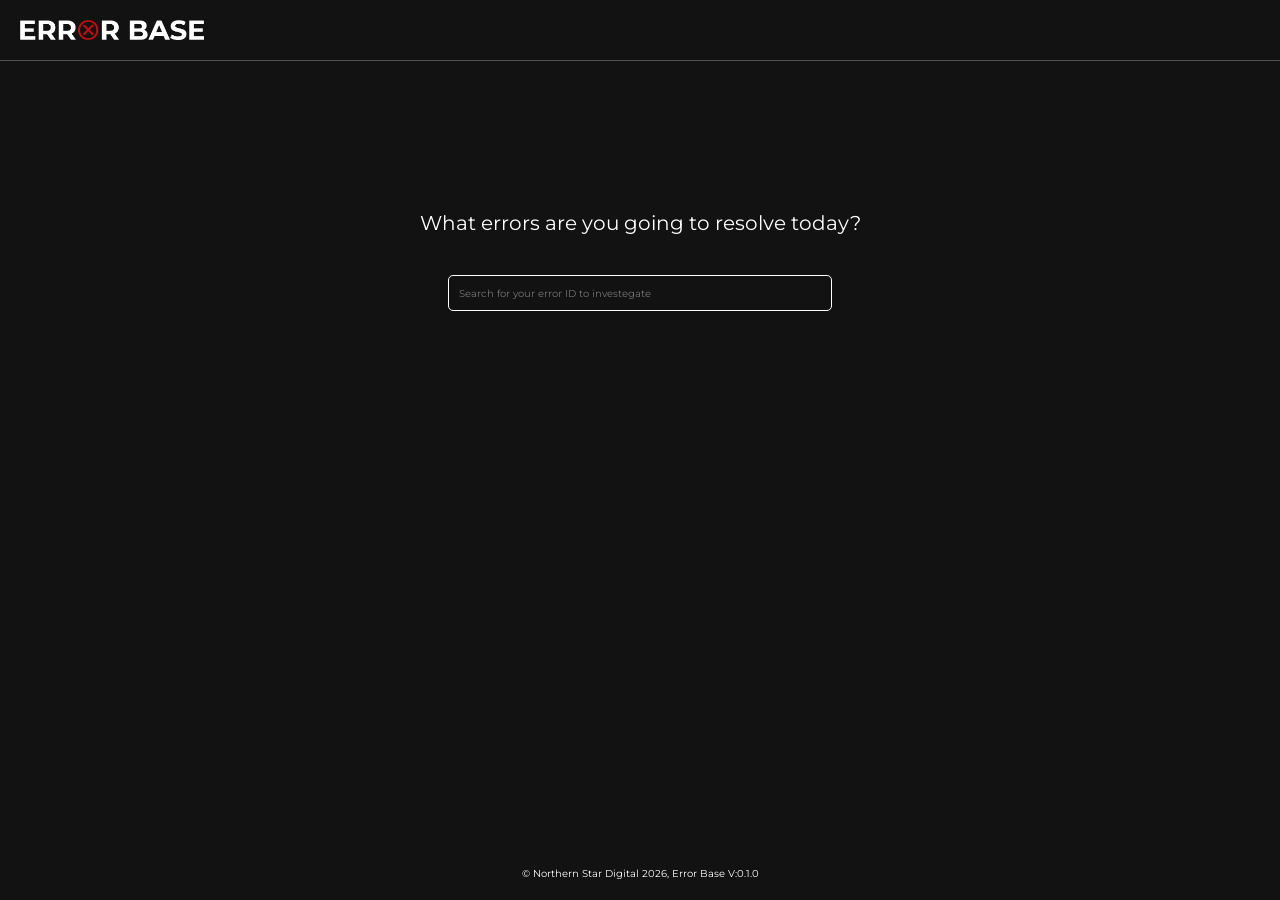
<file: index.html>
<html lang="en">
    <head>
        <meta charset="UTF-8">
        <meta name="viewport" content="width=device-width, initial-scale=1.0">
        <link rel="stylesheet" href="style.css">
        <link rel="icon" href="./Icon.ico">
        <title>Error Base | Home</title>
    </head>

    <body>
        <div class="logoContainer"><img src="Logo.png" class="logo"></div>
        <div class="searchContainer">
            <div class="searchText">What errors are you going to resolve today?</div>
            <input id="searchBar" type="text" placeholder="Search for your error ID to investegate">
        </div>
        <div class="copyright">© Northern Star Digital 2026, Error Base V:0.1.0</div>
        <script type="module" src="script.js"></script>
    </body>
</html>
</file>
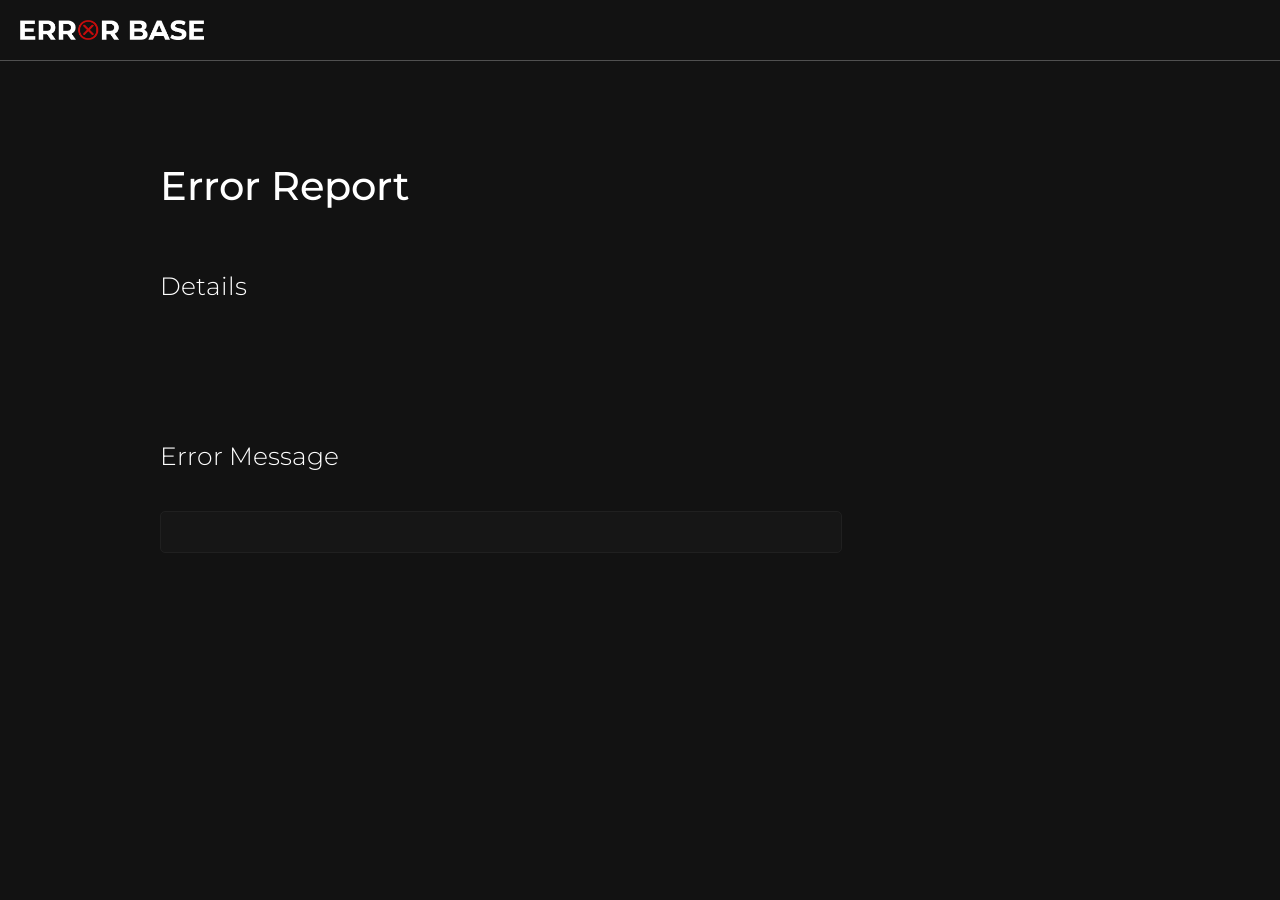
<file: view.html>
<html lang="en">
    <head>
        <meta charset="UTF-8">
        <meta name="viewport" content="width=device-width, initial-scale=1.0">
        <title>Error Base | View</title>
        <link rel="stylesheet" href="style.css">
    </head>

    <body>
        <div class="logoContainer"><img src="Logo.png" class="logo"></div>
        <div class="container">
            <div class="viewContainer">
                <div id="title">Error Report</div>
                <div id="titleID"></div>
                <div id="detailsTitle">Details</div>
                <div class="detail" id="service"></div>
                <div class="detail" id="date"></div>
                <div class="detail" id="code"></div>
                <div id="errorMessageTitle">Error Message</div>
                <div id="errorMessageBox"></div>
            </div>
        </div>
        <script type="module" src="view.js"></script>
    </body>
</html>
</file>
<file: style.css>
@import url('https://fonts.googleapis.com/css2?family=Montserrat:ital,wght@0,100..900;1,100..900&display=swap');

html {
    height: 100%;
}

body {
    background-color: #121212;
    margin: 0;
    padding: 0;
    height: 100%;
    display: flex;
    flex-direction: column;
}

* {
    font-size: 10px;
    color: white;
    font-family: Montserrat;
}

.logoContainer {
    height: auto;
    padding: 2rem;
    border-bottom: #505050 solid 1px;
}

.logo {
    height: 2rem;
}

.searchContainer {
    display: flex;
    flex-direction: column;
    justify-content: start;
    align-items: center;
    margin-top: 15rem;
}

.searchText {
    font-size: 2rem;
    font-weight: 400;
    text-align: center;
}

#searchBar {
    margin: 4rem;
    height: 4vh;
    min-height: 25px;
    min-width: 300px;
    width: 30vw;
    background: none;
    border: 1px white solid;
    border-radius: 5px;
    padding: 10px;
}

.searchBar::placeholder {
    color: #505050;
    font-size: 1rem;
}

.copyright {
    display: flex;
    justify-content: center;
    align-items: center;
    padding: 2rem;
    margin-top: auto;
    font-size: 1rem;
}

/* ERROR VIEW STYLING */

.container {
    width: 100%;
    display: flex;
    justify-content: center;
    align-items: center;
}

.viewContainer {
    width: 75vw;
    min-width: 300px;
    margin-top: 10rem;
    display: flex;
    flex-direction: column;
    justify-content: start;
    align-items: start;
}

#title {
    font-size: 4rem;
    font-weight: 500;
}

#titleID {
    font-weight: 300;
    font-size: 1.5rem;
    margin-top: 1rem;
    padding-top: 1rem;
    border-top: 1px solid #505050;
    display: flex;
    color: #505050;
}

#detailsTitle {
    font-size: 2.5rem;
    font-weight: 300;
    margin: 4rem 0;
}

.detail {
    font-size: 2rem;
    font-weight: 200;
    margin: 1rem 0;
}

#errorMessageTitle {
    font-size: 2.5rem;
    font-weight: 300;
    margin: 4rem 0;
}

#errorMessageBox {
    width: 50vw;
    height: fit-content;
    padding: 2rem;
    background-color: #161616;
    border: #202020 1px solid;
    border-radius: 5px;
    font-size: 1.2rem;
    color: white;
    font-weight: 200;
}
</file>
